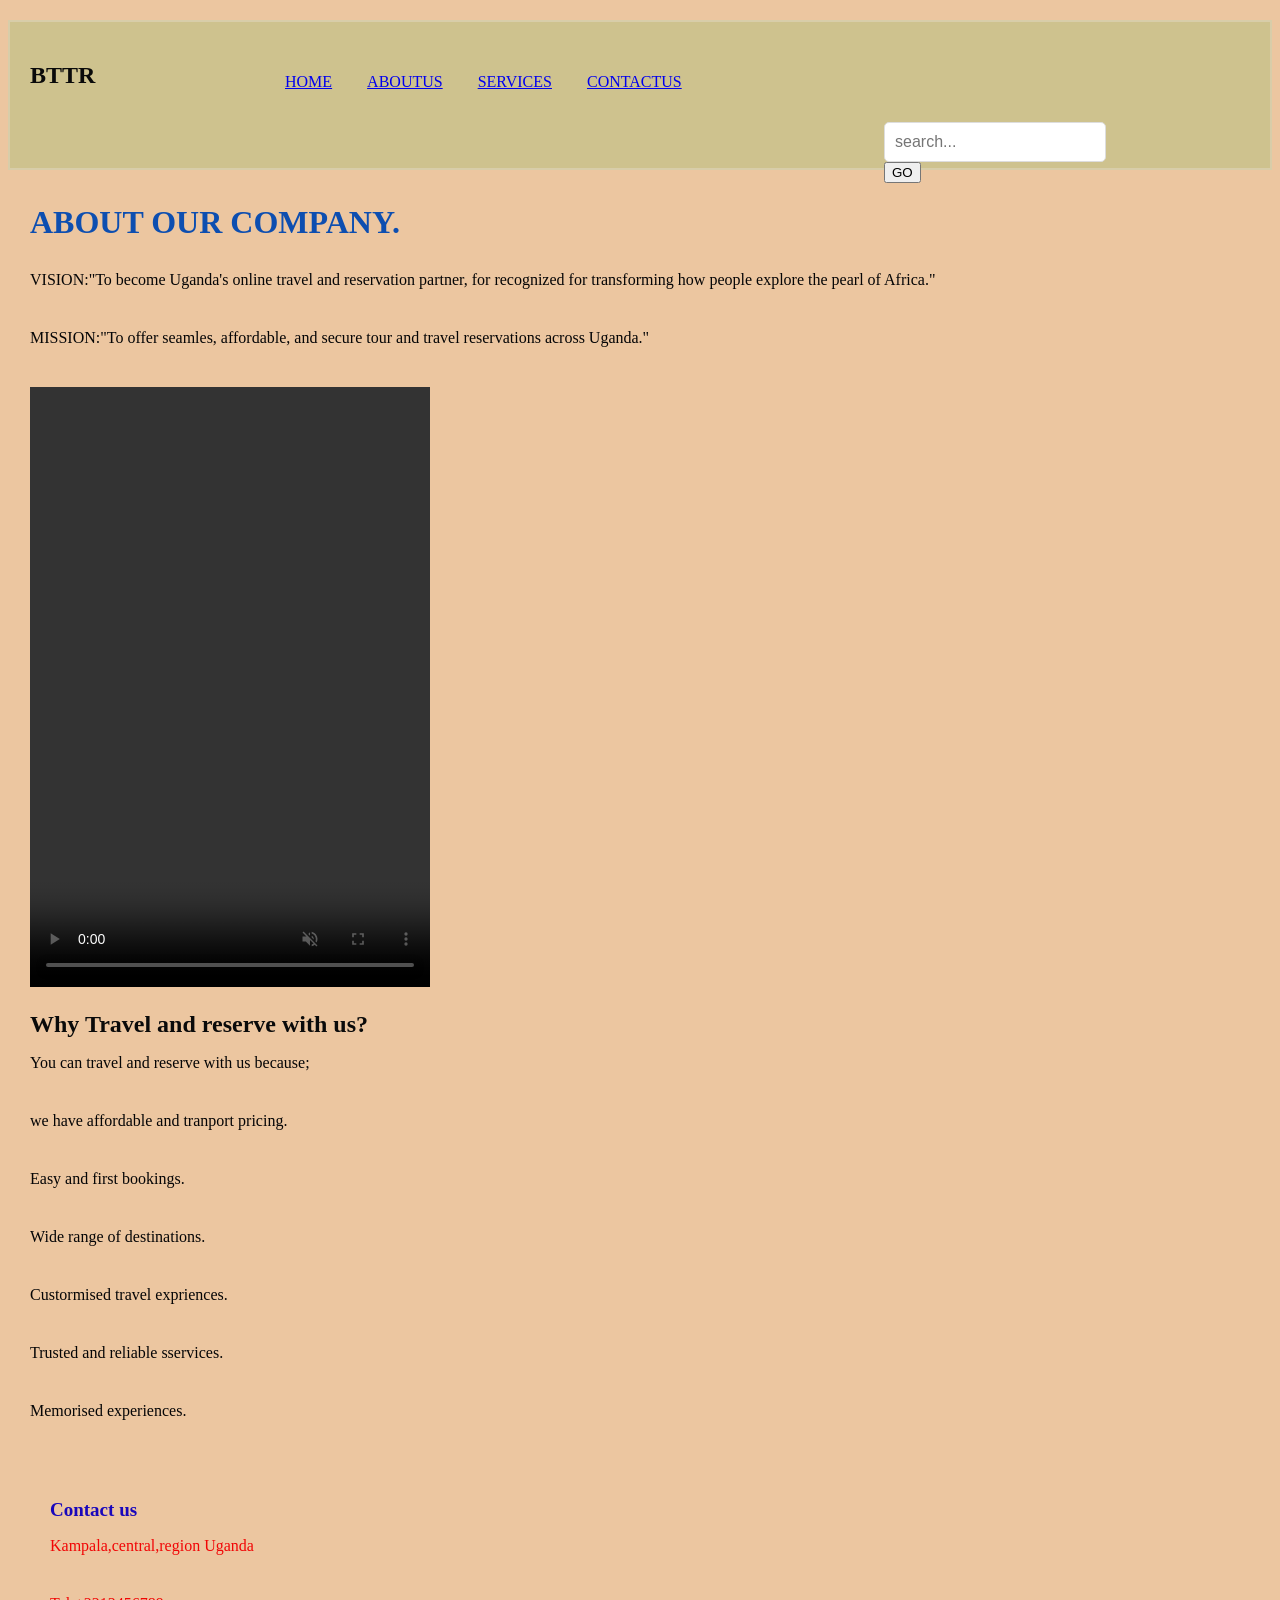
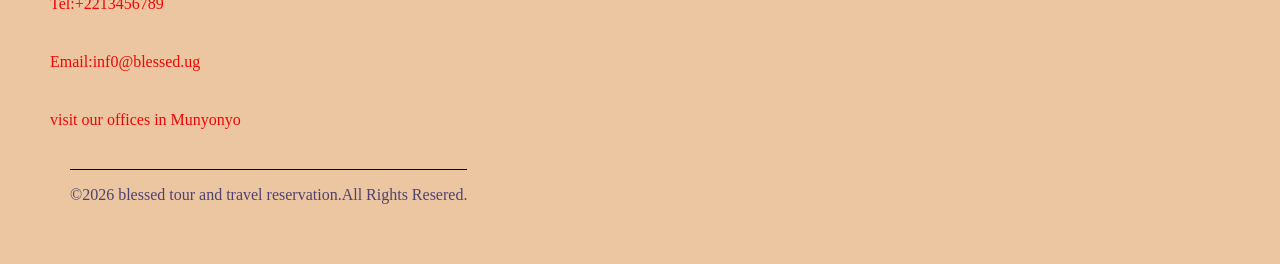
<file: aboutus.html>
<!DOCTYPE html>
<html lang="en">

<head>
    <meta charset="UTF-8">
    <meta name="viewport" content="width= , initial-scale=1.0">
    <link rel="stylesheet" href="style.css">
    <title>Document</title>
</head>

<body>
    <div class="main-container">
        <div class="menu">
            <div class=" icon ">
                <h2 class="logo ">BTTR</h2>
            </div>

            <nav>
                <ul class="nav">
                     <li><a href="index.html">HOME</a></li>
                    <li>
                        <a href="Aboutus.html">ABOUTUS</a></li>
                    <li>
                        <a href="service.html">SERVICES</a></li>
                    <li>
                        <a href="contactus.html">CONTACTUS</a>
                    </li>

                </ul>
                <div class="search ">
                    <form>
                        <input type="text " placeholder="search... "> <button type="submit ">GO</button>
                    </form>
                </div>
            </nav>
            <div class="main -decription">
                <h1> ABOUT OUR COMPANY.</h1>
                
                <p>VISION:"To become Uganda's online travel and reservation partner, for recognized for transforming how people explore the pearl of Africa."</p>
                <p>MISSION:"To offer seamles, affordable, and secure tour and travel reservations across Uganda."</P>
            <video width="400" height="600" controls autoplay muted>
                <source src="ttttt.mp4" type="video/mp4">
                This video is not supported in this browser
            </video>
            <h2>Why Travel and reserve with us?</h2>
                    <p>You can travel and reserve with us because; 
                        <p>we have affordable and tranport pricing.</p>
                         <P> Easy and first bookings.</P>
                          <P> Wide range of destinations.</P>
                           <P>Custormised travel expriences.</P>
                            <P>Trusted and reliable sservices.</P> 
                            <P>Memorised experiences.</p>
                </div>
            <div class="footer ">
                <div class="footer-section ">
                    <h3>Contact us</h3>
                    <p>Kampala,central,region Uganda</p>
                    <p>Tel:+2213456789</p>
                    <p>Email:inf0@blessed.ug</p>
                    <p>visit our offices in Munyonyo</p>
                    <div class="copyright">
                       <p>&copy;2026 blessed tour and travel reservation.All Rights Resered.</p>
                    </div>
                </div>
                    
                    </footer>
                </div>
            </div>

                
            </body>

</html>
</file>
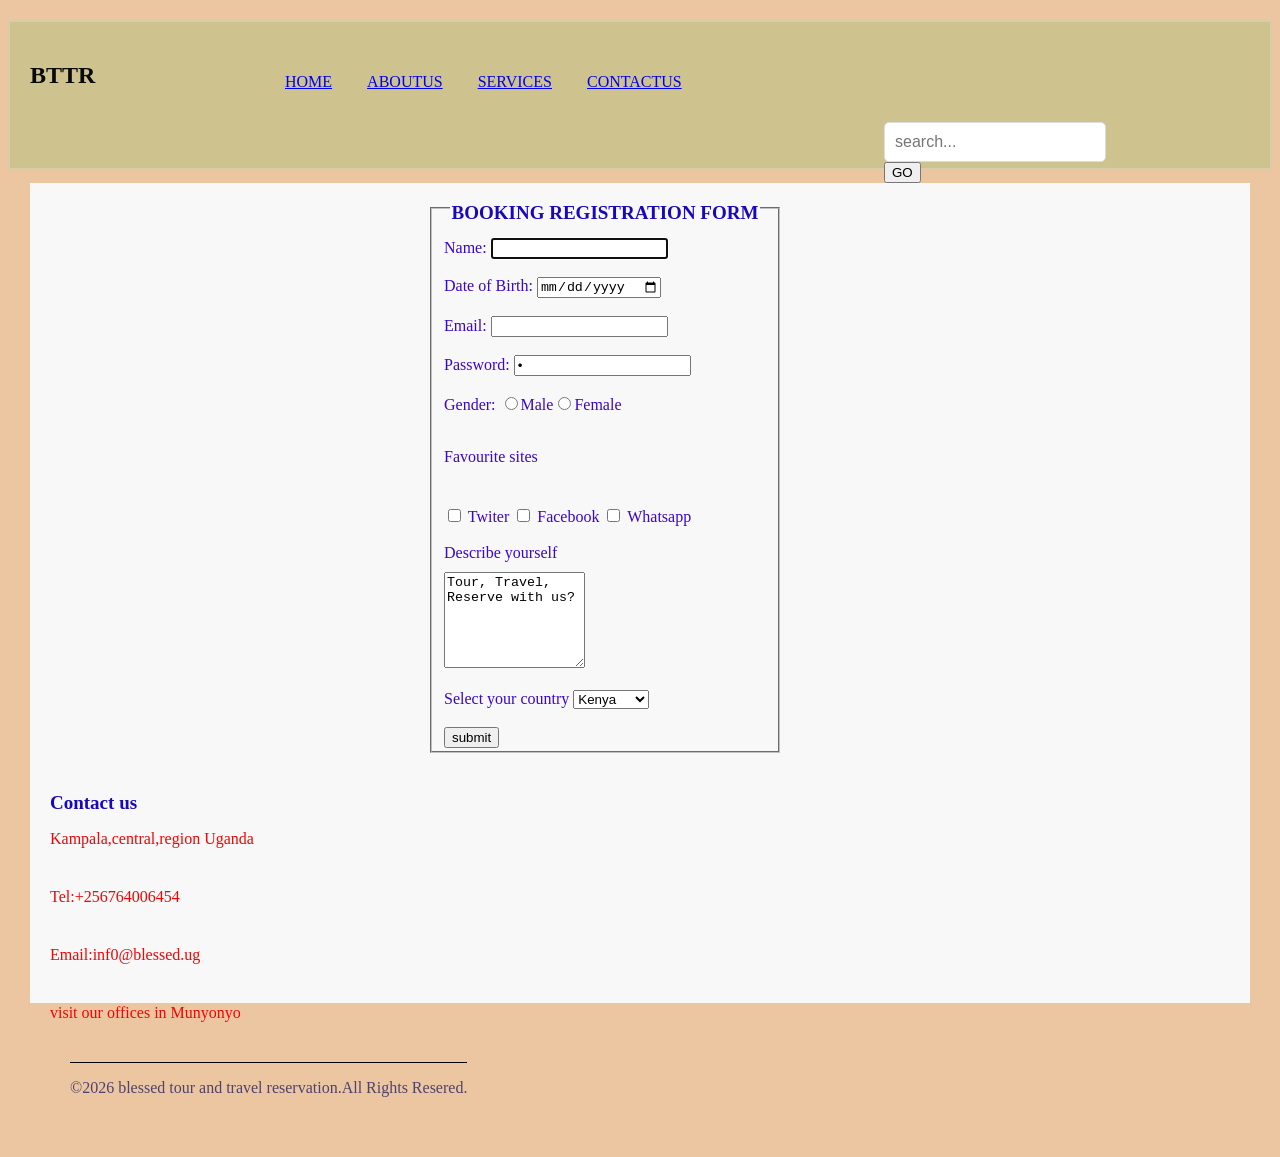
<file: contactus.html>
<!DOCTYPE html>
<html lang="en">

<head>
    <meta charset="UTF-8">
    <meta name="viewport" content="width= , initial-scale=1.0">
    <link rel="stylesheet" href="style.css">
    <title>Document</title>
    <script>
        alert("PLEASE FILL THIS FORM TO TRAVEL AND RESERVE WITH US. THANKS FOR TRUSTING US.")
    </script>
</head>

<body>
    <div class="main-container">
        <div class="menu">
            <div class=" icon ">
                <h2 class="logo ">BTTR</h2>
            </div>

            <nav>
                <ul class="nav">
                     <li><a href="index.html">HOME</a></li>
                    <li>
                        <a href="Aboutus.html">ABOUTUS</a></li>
                    <li>
                        <a href="service.html">SERVICES</a></li>
                    <li>
                        <a href="contactus.html">CONTACTUS</a>

                </ul>
                <div class=" search ">
                    <form>
                        <input type="text" placeholder="search..."> <button type="submit">GO</button>
                    </form>
                </div>
            </nav>

</body>

</html>
<style>
    fieldset {
        width: 350px;
        height: 570px;
        margin-left: 400px;
    }
    
    .mydesc {
        display: block;
        margin-bottom: 10px;
    }
</style>
</head>

<body>
    <div class="contact-form ">
        <form action="# " metthod="POST ">
            <fieldset class="form">
                <legend style="text-align:center; ">
                    <h3 onmouseover="this.style.color='red'">BOOKING REGISTRATION FORM</h3>
                </legend>
                <label for="fname">Name:</label>
                <input type="text" name="name " id="fname" value=" " autofocus required="required" placeholder="Enter Name"><br><br>
                <label for="dob ">Date of Birth:</label>
                <input type="date" id="dob" name="bdate" value=" " required="required "><br><br>
                <div class="form-group ">
                    <label for="em">Email:</label>
                    <input type="emai " id="em " name="email" value=" " required="required "><br><br>
                </div>

                <label for="pw">Password:</label>
                <input type="password" id="pw" name="password" value=" " required="required "><br><br>
                <label for="gd">Gender:</label>
                <input type="radio" id="gd" name="gender">Male<input type="radio" name="gender">Female <br><br>
                <p>Favourite sites</p>
                <input type="checkbox" id="tw" name="chk1" value="Twiter">
                <label for="tw ">Twiter</label>
                <input type="checkbox" id="fb" name="chk2" value="Facebook">
                <label for="fb ">Facebook</label>
                <input type="checkbox" id="wa" name="chk3" value="Whatsapp">
                <label for="wa">Whatsapp</label>
                <br><br>
                <label for="description" class="mydesc" required="required">Describe yourself</label>
                <textarea cols="15" rows="6 " maxlength="300 " id="description ">Tour, Travel, Reserve with us?</textarea>
                <br><br>
                <label for="country ">Select your country</label>
                <select id="country">
                <option value="kenya">Kenya</option>
                <option value="Uganda ">Uganda</option>
                <option value="Tanzania ">Tanzania</option>
                <option value="Ghana ">Ghana</option>
                <option value="Nigeria ">Nigeria</option>
            </select>
                <br><br>
                <button type="Submit" class="Submit-btn ">submit</button>
            </fieldset>
                    </form>
        <div class="footer ">
                <div class="footer-section ">
                    <h3>Contact us</h3>
                    <p>Kampala,central,region Uganda</p>
                    <p>Tel:+256764006454</p>
                    <p>Email:inf0@blessed.ug</p>
                    <p>visit our offices in Munyonyo</p>
                    <div class="copyright">
                       <p>&copy;2026 blessed tour and travel reservation.All Rights Resered.</p>
                    </div>
                </div>
                
            </div>
        </footer> 
</body>

</html>
</file>
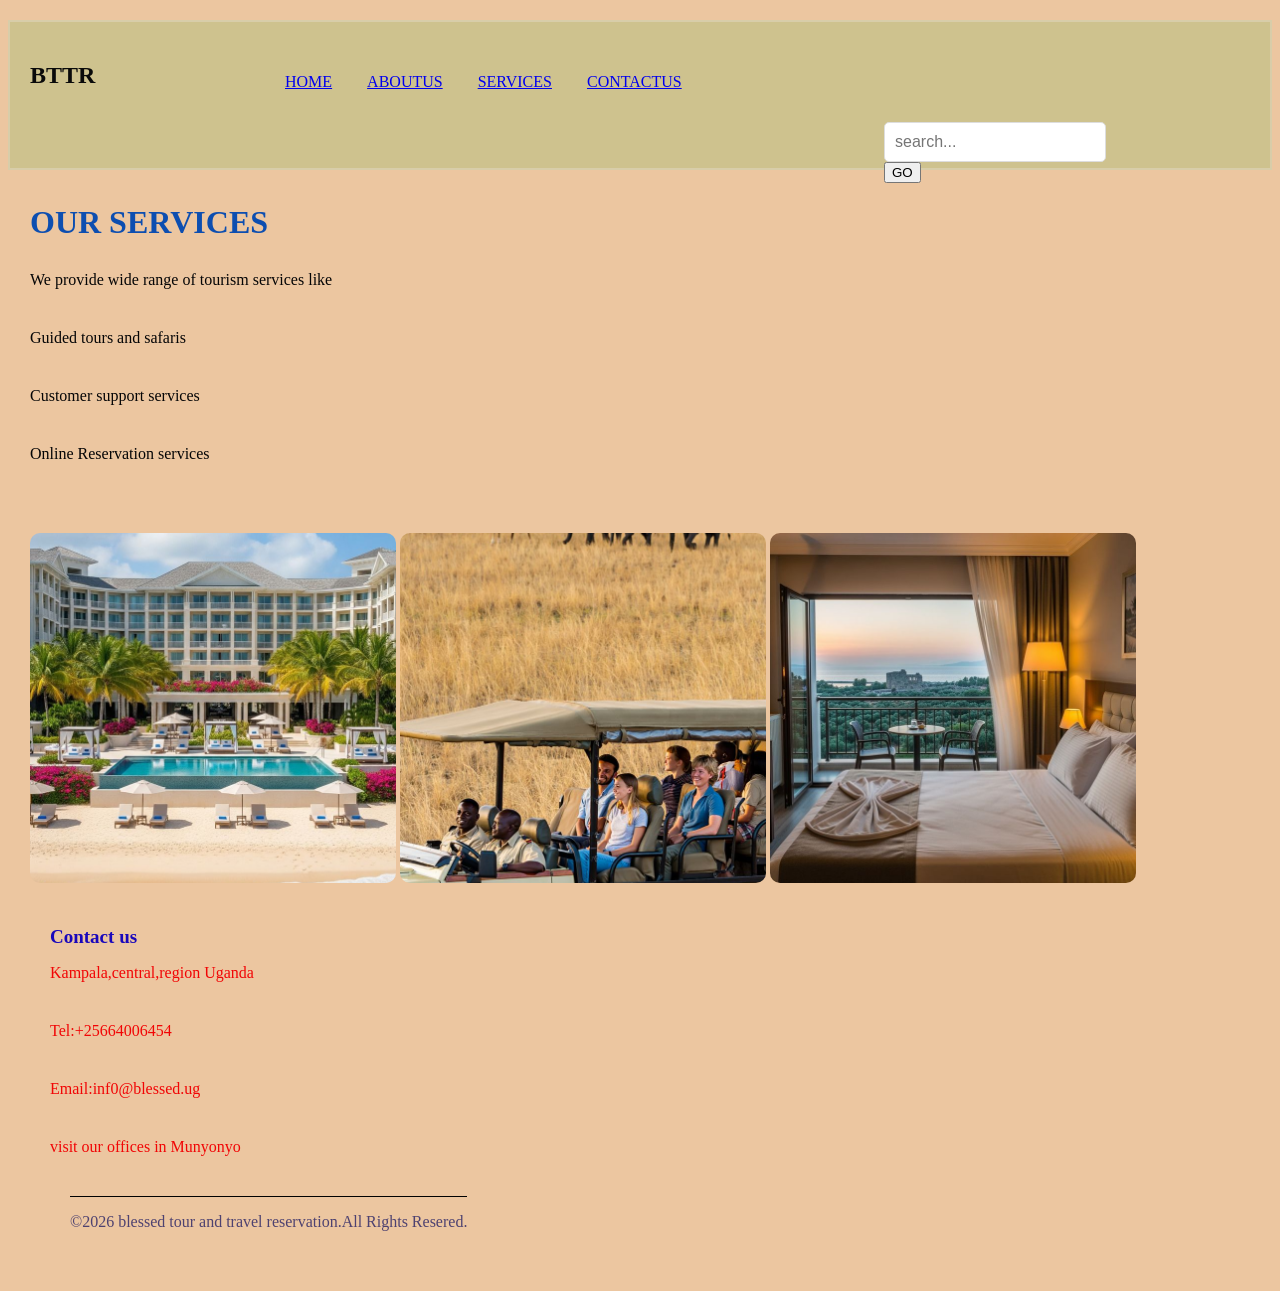
<file: service.html>
<!DOCTYPE html>
<html lang="en">

<head>
    <meta charset="UTF-8">
    <meta name="viewport" content="width= , initial-scale=1.0">
    <link rel="stylesheet" href="style.css">
    <title>Document</title>
</head>

<body>
    <div class="main-container">
        <div class="menu">
            <div class=" icon ">
                <h2 class="logo ">BTTR</h2>
            </div>

            <nav>
                <ul class="nav">
                      <li><a href="index.html">HOME</a></li>
                    <li>
                        <a href="Aboutus.html">ABOUTUS</a></li>
                    <li>
                        <a href="service.html">SERVICES</a></li>
                    <li>
                        <a href="contactus.html">CONTACTUS</a>
                    </li>

                </ul>
                <div class="search">
                    <form>
                        <input type="text" placeholder="search..."> <button type="submit">GO</button>
                    </form>
                </div>
            </nav>
            <div class="main-description">
                <h1>OUR SERVICES</h1>
                <p>We provide wide range of tourism services like</p>
                    <p>Guided tours and safaris</p>
                    <p>Customer support services</p>
                    <p>Online Reservation services</p>
            </div>
            <div class="images">
                <img src="./images/hotel.jpg" alt="hotel">
                <img src="./images/transport.jpg" alt="transport">
                <img src="./images/rooms.jpg" alt="rooms">
                 </div>

            <div class="footer ">
                <div class="footer-section ">
                    <h3>Contact us</h3>
                    <p>Kampala,central,region Uganda</p>
                    <p>Tel:+25664006454</p>
                    <p>Email:inf0@blessed.ug</p>
                    <p>visit our offices in Munyonyo</p>
                    <div class="copyright">
                       <p>&copy;2026 blessed tour and travel reservation.All Rights Resered.</p>
                    </div>
                </div>
                      </footer>
          </div>
        </div>
                
</body>
</html
</file>
<file: style.css>
* {
        box-sizing: border-box;
    }
    
    body {
        background-color:rgb(236, 198, 160);
        color: rgb(5, 5, 6);
        font-size: 1rem;
        background-repeat: no-repeat;
        background-position: center;
        background-size: cover;
    }
    
    .main-container {
        height: 900px;
    }
    
    .menu {
        border: 2px solid rgba(239, 231, 231, 0.299);
        height: 150px;
        margin-top: 20px;
        padding: 20px;
        background-color: rgb(206, 194, 142);
    }
    
    .leftbar {
        margin-top: 20px;
        width: 30%;
        height: 500px;
        float: left;
        color: rgb(2, 2, 3);
    }
    
    .main-content {
        width: 40%;
        height: 1100px;
        float: left;
        margin-top: 20px;
    }
    
    .rightbar {
        width: 30%;
        height: 500px;
        margin-top: 20px;
        float: left;
    }
    
    .footer {
        height: 250px;
         float: clear;
        width: 100%;
        color: rgb(241, 5, 5);

        gap: 30px;
    }
    .footer .copyright{color:rgb(78, 66, 112);
       
       border-top: 1px solid black;
       text-align: center;
       padding: 1.2rem 20 px;
    }
    .nav bar{
        text-decoration: none;
        margin:10px;
        font-weight:bold;
        text-align: left;
    }
    .menu ul{
        display: flex;
        list-style: none;
        gap: 5px;
    }
    .menu ul li{
        margin: 10px;
        padding: 5px;
        list-style: none;
        text-decoration: none;
        transition: all 0.7s ease;
        text-transform: uppercase;
    }
    
    
    h1 { 
        color: #0d4eb0;
        margin-bottom: 30px;
        font-size: 32px;
    }
    h2 {
        color: #0a0a0a;
        margin-bottom: 15px;
        font-size: 24px;
    }
    
    h3 {
        color: rgb(25, 7, 187);
        margin-bottom: 8px;
        font-size: 19px;
    }
    
    p {
        margin-bottom: 40px;
    }
    
    .main-section {
        margin-bottom: 30px;
    }
    
    .search {
        display: flex;
        clear: left;
        margin-left: 70%;
    }
    
    .search input {
        padding: 10px;
        border: 1px solid #ddd;
        border-radius: 5px;
        margin-right: 10px;
        font-size: 16px;
        display: flex;
    }
    
    .content-image {
        width: 20px;
        height: auto;
        border-radius: 2px;
        box-shadow: 0 6px 18px rgba(0, 0, 0, 0.12);
        transition: 0.3s ease;
    }
    
    .content-image figcaption {
        text-align: center;
        font-style: italic;
        color: #3a06ac;
        margin-top: 6px;
    }
    
    .contact-form {
        background-color: rgb(247, 248, 247);
        color: #3b06ce;
    }
    
    .copyright {
        color: rgb(66, 142, 223);
        margin-left: 20px; 
    }
    
    .footer-section {
        float: left;
        margin: 20px;
        clear: left;
        margin-right: 30px;
    }
    
    .icon {
        width: 200px;
        float: left;
        height: 70px;
    }
    .images{
    float: left;
    
    gap: 2px;
    margin-top: 30px;
    width: 100%;
}
.images img{
    width: 30%;
    height: 350px;
    object-fit: cover;
    border-radius: 10px;
    box-sizing: border-box;
}
service{
.main-image{
   width: 100%;
   position: absolute;
    object-fit: cover;
    border-radius: 10px;
    box-sizing: border-box; 
}
}
/* .form{ */
    /* display: flex;
    align-items: center;
    justify-content: center;
    flex-wrap: wrap; */

/* } */
</file>
